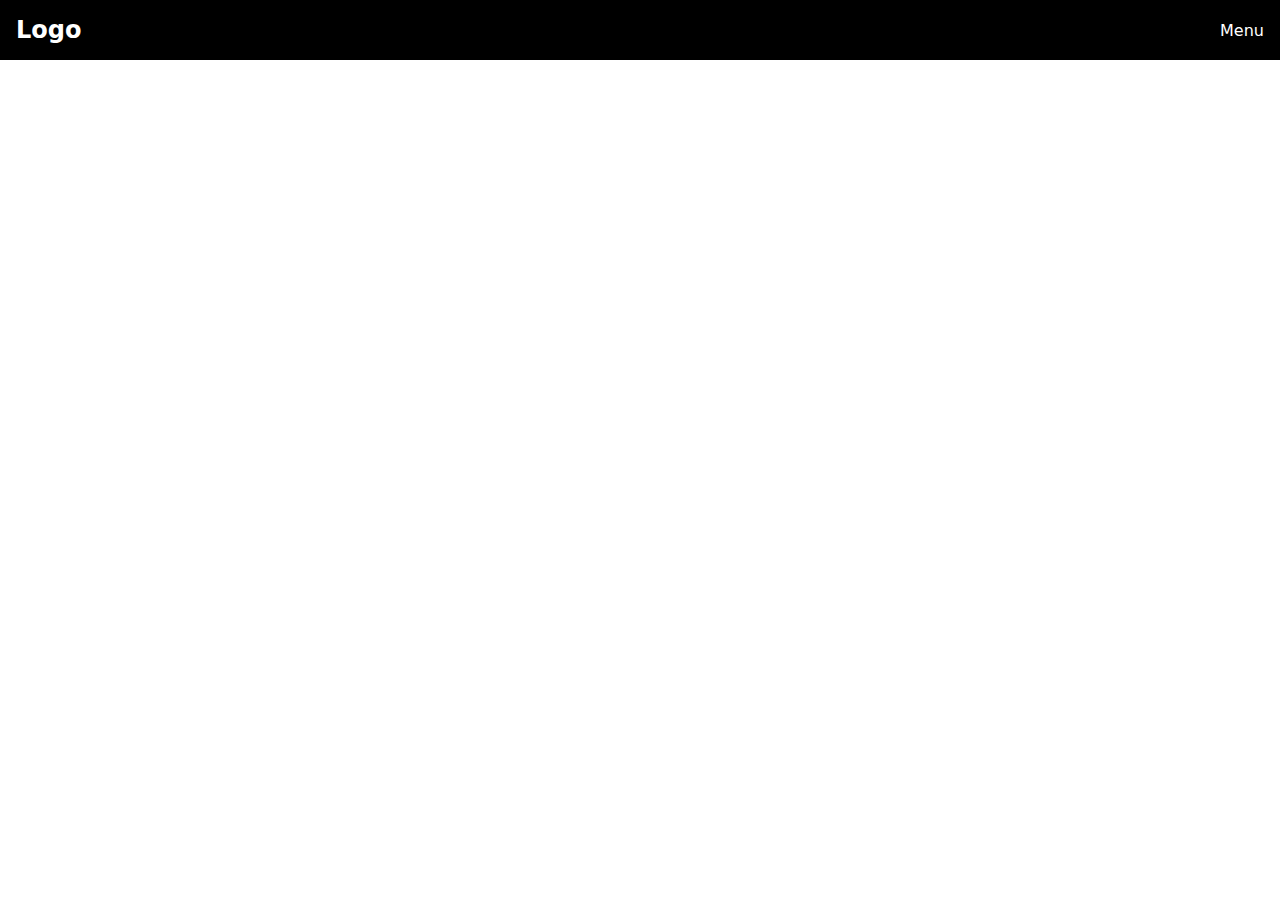
<file: practice.html>
<!DOCTYPE html>
<html lang="en">
  <head>
    <meta charset="UTF-8" />
    <meta http-equiv="X-UA-Compatible" content="IE=edge" />
    <meta name="viewport" content="width=device-width, initial-scale=1.0" />
    <title>Document</title>
    <style>
      * {
        padding: 0;
        margin: 0;
      }
      body {
        overflow: hidden;
      }
      .nav {
        display: flex;
        flex-wrap: wrap;
        justify-content: space-between;
        align-items: center;
        background: black;
        color: white;
        font-family: system-ui, -apple-system, BlinkMacSystemFont, "Segoe UI",
          Roboto, Oxygen, Ubuntu, Cantarell, "Open Sans", "Helvetica Neue",
          sans-serif;
        padding: 1rem 1rem;
        position: relative;
      }

      .menu {
        cursor: pointer;
        font-weight: 500;
      }

      .menu__block {
        display: none;
        flex-direction: row-reverse;
        justify-content: space-between;
        width: 60%;
        padding: 1.5rem 1rem 1rem 0;
        background: rgb(207, 235, 245);
        position: absolute;
        top: 0;
        right: 0;
        color: rgb(59, 59, 59);
        font-weight: 500;
        height: 100vh;
        animation: slide 1.5s;
      }

      .close {
        cursor: pointer;
      }

      .mobile li {
        list-style: none;
        margin: 2rem;
      }

      /* animations */
      @keyframes slide {
        0% {
          position: absolute;
          right: -400px;
        }

        100% {
          position: absolute;
          right: 0px;
        }
      }
    </style>
  </head>
  <body>
    <div class="nav">
      <h2 class="logo">Logo</h2>
      <p class="menu">Menu</p>
      <div class="block menu__block">
        <p class="close">Close</p>
        <ul class="menu mobile">
          <li>Home</li>
          <li>About</li>
          <li>Contact</li>
          <li>FAQ</li>
          <li>Share</li>
        </ul>
      </div>
    </div>

    <script>
      const menu = document.querySelector(".menu");
      const close = document.querySelector(".close");
      const menuBlock = document.querySelector(".menu__block");
      let timeOut;
      menu.addEventListener("click", (e) => {
        toggles();
      });

      function toggles() {
        menuBlock.style.display = "flex";

        close.addEventListener("click", (e) => {
          menuBlock.style.display = "none";
        });
      }
    </script>
  </body>
</html>
</file>
